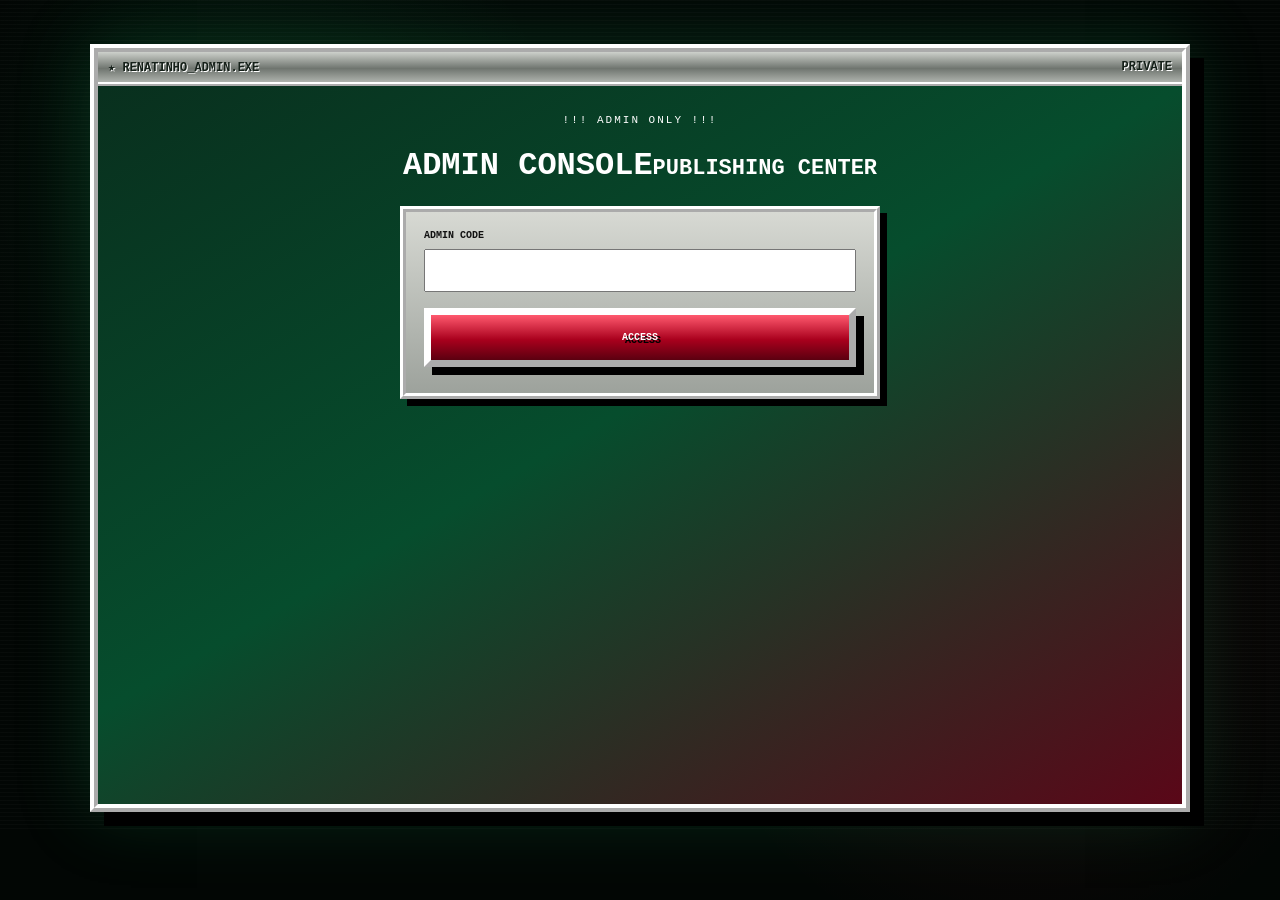
<file: admin.html>
<!doctype html><html lang="pt-BR"><head><meta charset="utf-8"><meta name="viewport" content="width=device-width,initial-scale=1"><meta name="robots" content="noindex,nofollow"><title>★ ADMIN CONSOLE ★</title><link rel="stylesheet" href="style.css?v=8"></head><body>
<main class="intro-screen"><div class="intro-window" style="min-height:auto"><div class="window-title"><span>★ RENATINHO_ADMIN.EXE</span><span>PRIVATE</span></div><div class="intro-content" style="justify-content:flex-start">
<div class="tiny blink">!!! ADMIN ONLY !!!</div><h1 style="font-size:32px">ADMIN CONSOLE<span style="font-size:22px">PUBLISHING CENTER</span></h1>
<form id="gate" class="win-box" style="padding:18px;width:min(480px,100%);color:#111"><label style="display:block;font-weight:bold;font-size:10px">ADMIN CODE<input id="code" type="password" style="display:block;width:100%;padding:12px;margin:8px 0"></label><button class="start-button" style="font-size:10px;width:100%;margin:8px 0">ACCESS</button><div id="error" style="color:#a00;font-weight:bold;font-size:9px"></div></form>
<section id="panel" class="win-box hidden" style="padding:18px;width:min(950px,100%);color:#111;text-align:left"><div class="box-head">PUBLISH FRIEND CARDS</div><div style="padding:12px;display:grid;gap:12px">
<p style="font-size:10px">Importe os arquivos <b>.json</b> enviados pelos amigos. Nada entra no site até você clicar em publicar.</p>
<input id="files" type="file" accept=".json,application/json" multiple>
<div id="list" style="display:grid;gap:7px"></div>
<button id="export" class="start-button" style="font-size:10px">★ EXPORTAR CARDS.JSON</button><div id="status" style="font-size:9px"></div>
</div></section><section id="lovePanel" class="win-box hidden" style="padding:18px;width:min(950px,100%);color:#111;text-align:left;margin-top:14px"><div class="box-head">♥ THE LOVE FILE EDITOR ♥</div><div style="padding:12px;display:grid;grid-template-columns:1fr 1fr;gap:12px"><div><label>TITLE<input id="lfTitle" value="THE LOVE FILE" style="display:block;width:100%;padding:8px;margin:4px 0 10px"></label><label>FROM<input id="lfName" value="GIOVANA" style="display:block;width:100%;padding:8px;margin:4px 0 10px"></label><label>MESSAGE<textarea id="lfMsg" rows="10" style="display:block;width:100%;padding:8px;margin:4px 0 10px">Você chegou até o final. Este site inteiro foi feito para você, Renatinho.</textarea></label><label>SIGNATURE<input id="lfSig" value="Com amor, Giovana ♥" style="display:block;width:100%;padding:8px;margin:4px 0 10px"></label><button id="exportLove" class="start-button" style="font-size:10px">♥ EXPORT LOVE-FILE.JSON</button><div id="loveStatus" style="font-size:9px;margin-top:8px"></div></div><div class="win-box" style="padding:15px;background:linear-gradient(135deg,#fff0f5,#ffd6e1)"><div style="font-size:52px;text-align:center">♥</div><h2 id="lfPrevTitle" style="text-align:center">THE LOVE FILE</h2><p><b>DE: <span id="lfPrevName">GIOVANA</span></b></p><p id="lfPrevMsg">Você chegou até o final. Este site inteiro foi feito para você, Renatinho.</p><p id="lfPrevSig"><b>Com amor, Giovana ♥</b></p></div></div></section></div></div></main>
<script>
const CODE="RENATO-ADMIN-2026", $=s=>document.querySelector(s);let cards=[];
$("#gate").onsubmit=e=>{e.preventDefault();if($("#code").value===CODE){$("#gate").classList.add("hidden");$("#panel").classList.remove("hidden")}else $("#error").textContent="ACCESS DENIED"};
$("#files").onchange=async e=>{for(const f of e.target.files){try{const c=JSON.parse(await f.text());if(c.id&&c.nome&&c.mensagem)cards.push(c)}catch(_){}}render()};
function render(){$("#list").innerHTML=cards.map((c,i)=>`<div style="background:#111;color:#fff;padding:8px;font:10px monospace;display:flex;justify-content:space-between"><span><b>${c.nome}</b> — ${c.titulo}</span><button data-i="${i}">REMOVE</button></div>`).join("");$("#list").querySelectorAll("button").forEach(b=>b.onclick=()=>{cards.splice(+b.dataset.i,1);render()})}
$("#export").onclick=()=>{if(!cards.length){$("#status").textContent="NENHUM CARTÃO";return}const a=document.createElement("a");a.href=URL.createObjectURL(new Blob([JSON.stringify(cards,null,2)],{type:"application/json"}));a.download="cards.json";a.click();$("#status").textContent="★ SUBSTITUA cards/cards.json NO GITHUB ★"};
document.querySelector('#panel')?.insertAdjacentHTML('afterend','');
if(location.search.includes('love')){document.querySelector('#lovePanel')?.classList.remove('hidden')}
['lfTitle','lfName','lfMsg','lfSig'].forEach(id=>document.getElementById(id)?.addEventListener('input',()=>{document.getElementById('lfPrevTitle').textContent=document.getElementById('lfTitle').value;document.getElementById('lfPrevName').textContent=document.getElementById('lfName').value;document.getElementById('lfPrevMsg').textContent=document.getElementById('lfMsg').value;document.getElementById('lfPrevSig').innerHTML='<b>'+document.getElementById('lfSig').value+'</b>';}));
document.getElementById('exportLove')?.addEventListener('click',()=>{const x={titulo:document.getElementById('lfTitle').value,nome:document.getElementById('lfName').value,mensagem:document.getElementById('lfMsg').value,assinatura:document.getElementById('lfSig').value};const a=document.createElement('a');a.href=URL.createObjectURL(new Blob([JSON.stringify(x,null,2)],{type:'application/json'}));a.download='love-file.json';a.click();document.getElementById('loveStatus').textContent='♥ LOVE FILE READY — replace love-file.json on GitHub ♥'});
</script></body></html>
</file>
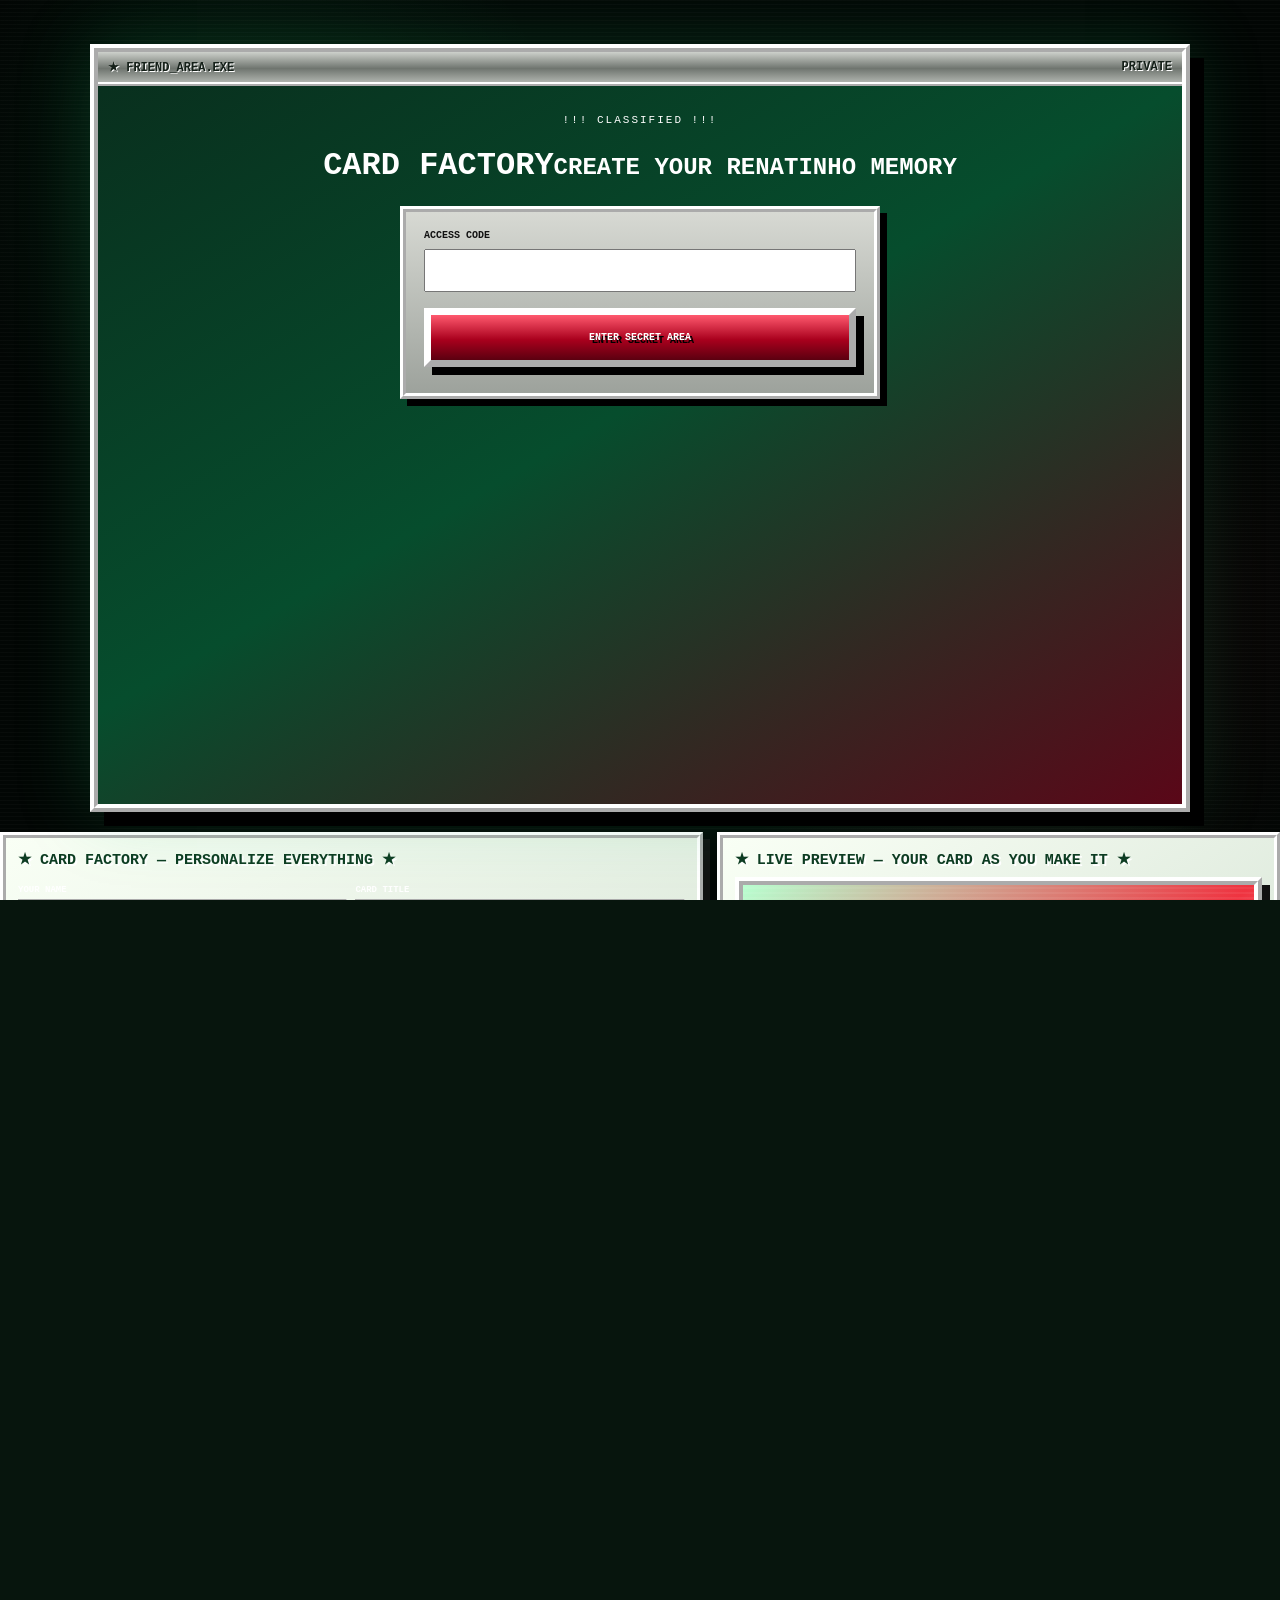
<file: create.html>
<!doctype html><html lang="pt-BR"><head><meta charset="utf-8"><meta name="viewport" content="width=device-width,initial-scale=1"><meta name="robots" content="noindex,nofollow"><title>★ SECRET FRIEND AREA ★</title><link rel="stylesheet" href="style.css?v=8">
<style>
.factory-v10{display:grid;grid-template-columns:minmax(0,1fr) minmax(330px,44%);gap:14px;align-items:start}
.v10-panel{background:linear-gradient(145deg,#f9fff5,#c6d7c7);border:6px ridge #fff;box-shadow:7px 7px #111;padding:12px}
.v10-panel h3{margin:0 0 8px;color:#0d3c22;text-shadow:2px 2px #fff;font-size:15px}
.v10-row{display:grid;grid-template-columns:1fr 1fr;gap:8px}
.v10-field{margin:8px 0}.v10-field label{display:block;font-size:9px;font-weight:bold;margin-bottom:4px}
.v10-field input,.v10-field select,.v10-field textarea{width:100%;box-sizing:border-box;border:4px inset #fff;background:#fff;padding:7px;font-family:inherit}
.v10-themes{display:grid;grid-template-columns:repeat(3,1fr);gap:6px}
.v10-theme{border:4px outset #fff;padding:7px;background:#eee;cursor:pointer;font-size:9px;font-weight:bold;min-height:48px}
.v10-theme.active{border:4px inset #fff;outline:3px solid #111}
.v10-emojis{display:flex;flex-wrap:wrap;gap:5px}.v10-emoji{font-size:22px;border:3px outset #fff;background:#fff;cursor:pointer;padding:3px}
.v10-preview-wrap{position:sticky;top:10px}
.v10-preview{min-height:520px;position:relative;overflow:hidden;border:8px ridge #fff;box-shadow:8px 8px #111;padding:20px;background:linear-gradient(135deg,#0d6b3b,#ef3340,#fff)}
.v10-preview .scan{position:absolute;inset:0;background:repeating-linear-gradient(0deg,rgba(255,255,255,.06) 0 2px,transparent 2px 5px);pointer-events:none}
.v10-card{position:relative;z-index:2;min-height:460px;border:8px ridge #fff;box-shadow:0 0 0 4px #111,10px 10px #111;background:rgba(255,255,255,.9);padding:18px;text-align:center;overflow:hidden}
.v10-card h2{font-size:28px;margin:8px 0;color:#102c1b;text-shadow:3px 3px #fff}.v10-card p{font-size:13px;line-height:1.5;color:#111}
.v10-hero{font-size:70px;animation:v10dance .65s infinite alternate;filter:drop-shadow(4px 4px #111);display:inline-block}
.v10-float{position:absolute;animation:v10float 2.3s ease-in-out infinite}.v10-f1{left:8%;top:12%}.v10-f2{right:8%;top:22%;animation-delay:.5s}.v10-f3{left:12%;bottom:16%;animation-delay:1s}.v10-f4{right:12%;bottom:10%;animation-delay:1.5s}
.v10-gif{max-width:150px;max-height:120px;border:4px ridge #fff;box-shadow:4px 4px #111;margin:8px auto}
.v10-status{font-size:9px;background:#111;color:#8dffb4;padding:7px;margin-top:8px;min-height:14px}
@keyframes v10dance{to{transform:translateY(-8px) rotate(4deg) scale(1.05)}}@keyframes v10float{50%{transform:translateY(-14px) rotate(8deg)}}
@media(max-width:900px){.factory-v10{grid-template-columns:1fr}.v10-preview-wrap{position:relative}.v10-row{grid-template-columns:1fr}}
</style>
<style>body > .factory:not(#factoryV10), body > section.card-factory-old{display:none!important}</style></head><body>
<main class="intro-screen"><div class="intro-window" style="min-height:auto"><div class="window-title"><span>★ FRIEND_AREA.EXE</span><span>PRIVATE</span></div><div class="intro-content" style="justify-content:flex-start">
<div class="tiny blink">!!! CLASSIFIED !!!</div><h1 style="font-size:32px">CARD FACTORY<span style="font-size:24px">CREATE YOUR RENATINHO MEMORY</span></h1>
<form id="gate" class="win-box" style="padding:18px;width:min(480px,100%);color:#111"><label style="display:block;font-weight:bold;font-size:10px">ACCESS CODE<input id="code" style="display:block;width:100%;padding:12px;margin:8px 0" autocomplete="off"></label><button class="start-button" style="font-size:10px;width:100%;margin:8px 0">ENTER SECRET AREA</button><div id="error" style="color:#a00;font-weight:bold;font-size:9px"></div></form>
<form id="factory" class="win-box hidden" style="padding:18px;width:min(900px,100%);color:#111;text-align:left">
<div class="box-head">CREATE YOUR CARD</div><div style="padding:12px;display:grid;gap:10px">
<label>SEU NOME<input id="name" required style="display:block;width:100%;padding:9px"></label>
<label>TÍTULO<input id="title" placeholder="Ex.: LEVEL UP!" style="display:block;width:100%;padding:9px"></label>
<label>MENSAGEM<textarea id="message" rows="7" required style="display:block;width:100%;padding:9px"></textarea></label>
<label>ÍCONE / EMOJI<input id="icon" value="✨" style="display:block;width:100%;padding:9px"></label>
<label>ANIMAÇÃO<select id="anim" style="display:block;width:100%;padding:9px"><option value="stadium">⚽ STADIUM</option><option value="dino">🦖 DINOSAUR</option><option value="pirate">☠️ PIRATE</option><option value="music">♫ MUSIC</option><option value="books">📖 BOOK</option><option value="secret">★ SECRET</option></select></label>
<label>MÚSICA<select id="musicType" style="display:block;width:100%;padding:9px"><option value="none">SEM MÚSICA</option><option value="youtube">YOUTUBE</option><option value="spotify">SPOTIFY</option><option value="file">ARQUIVO DE ÁUDIO</option></select></label>
<input id="musicUrl" placeholder="Cole o link do YouTube/Spotify" style="display:block;width:100%;padding:9px">
<input id="musicFile" type="file" accept="audio/*" style="display:block;width:100%;padding:9px">
<label>FOTO<input id="photo" type="file" accept="image/*" style="display:block;width:100%;padding:9px"></label>
<button type="button" id="preview" class="start-button" style="font-size:10px">TESTAR VISUAL</button>
<button type="submit" class="start-button" style="font-size:10px">💾 EXPORTAR MEU CARTÃO</button>
<div id="status" style="font-size:9px"></div><p style="font-size:8px;margin-top:8px">Você envia apenas o arquivo .json para a pessoa responsável pelo site. Seu cartão só aparece depois de ser revisado e publicado.</p>
</div></form>
</div></div></main>
<script>
const G="RENATINHO2000";let photoData="",audioData="";
const $=s=>document.querySelector(s);
$("#gate").onsubmit=e=>{e.preventDefault();if($("#code").value.trim().toUpperCase()===G){$("#gate").classList.add("hidden");$("#factory").classList.remove("hidden")}else $("#error").textContent="ACCESS DENIED"};
$("#photo").onchange=()=>{const f=$("#photo").files[0];if(!f)return;const r=new FileReader();r.onload=()=>photoData=r.result;r.readAsDataURL(f)};
$("#musicFile").onchange=()=>{const f=$("#musicFile").files[0];if(!f)return;const r=new FileReader();r.onload=()=>audioData=r.result;r.readAsDataURL(f)};
$("#musicType").onchange=()=>{$("#musicUrl").style.display=["youtube","spotify"].includes($("#musicType").value)?"block":"none";$("#musicFile").style.display=$("#musicType").value==="file"?"block":"none"};$("#musicType").dispatchEvent(new Event("change"));
$("#preview").onclick=()=>alert("Seu cartão está pronto para ser exportado. A música começa quando o Renatinho clicar nele.");
$("#factory").onsubmit=e=>{e.preventDefault();const type=$("#musicType").value;const c={version:"renatinho-card-v8",id:$("#name").value.trim().toLowerCase().replace(/[^a-z0-9]+/g,"-")+"-"+Date.now().toString(36).slice(-5),nome:$("#name").value.trim(),titulo:$("#title").value.trim()||"FELIZ ANIVERSÁRIO",icon:$("#icon").value.trim()||"✨",hint:"FRIEND CARD • CLASSIFIED",tipoDeAnimacao:$("#anim").value,mensagem:$("#message").value.trim(),fotos:photoData?[{data:photoData,nome:$("#photo").files[0]?.name||"foto"}]:[],musica:type==="file"?audioData:$("#musicUrl").value.trim(),musicaNome:type==="file"?$("#musicFile").files[0]?.name||"audio.mp3":type==="youtube"?"YouTube":type==="spotify"?"Spotify":"",cardConfig:{musica:{type,url:$("#musicUrl").value.trim(),autoPlay:true}},status:"pending-admin-approval",createdAt:new Date().toISOString()};const a=document.createElement("a");a.href=URL.createObjectURL(new Blob([JSON.stringify(c,null,2)],{type:"application/json"}));a.download="cartao-"+c.id+".json";a.click();$("#status").textContent="★ CARTÃO EXPORTADO! MANDE O .JSON PARA A GIOVANA ★"};
</script>
<section class="factory-v10" id="factoryV10">
  <div class="v10-panel">
    <h3>★ CARD FACTORY — PERSONALIZE EVERYTHING ★</h3>
    <div class="v10-row">
      <div class="v10-field"><label>YOUR NAME</label><input id="v10Name" placeholder="Seu nome"></div>
      <div class="v10-field"><label>CARD TITLE</label><input id="v10Title" placeholder="Uma memória..."></div>
    </div>
    <div class="v10-field"><label>MESSAGE</label><textarea id="v10Msg" rows="5" placeholder="Escreva sua mensagem para o Renatinho..."></textarea></div>
    <div class="v10-field"><label>FONT</label>
      <select id="v10Font">
        <option value="Arial, sans-serif">Arial / Internet 2000</option>
        <option value="Georgia, serif">Georgia / Carta clássica</option>
        <option value="Trebuchet MS, sans-serif">Trebuchet / MSN</option>
        <option value="Courier New, monospace">Courier / Terminal</option>
        <option value="Comic Sans MS, cursive">Comic Sans / 2000 demais</option>
        <option value="Impact, sans-serif">Impact / Banner</option>
      </select>
    </div>
    <div class="v10-field"><label>CHOOSE YOUR THEME</label>
      <div class="v10-themes">
        <button class="v10-theme active" data-theme="y2k">💿 Y2K</button>
        <button class="v10-theme" data-theme="fluminense">⚽ FLU</button>
        <button class="v10-theme" data-theme="dino">🦖 DINO</button>
        <button class="v10-theme" data-theme="pirate">☠️ PIRATE</button>
        <button class="v10-theme" data-theme="music">🎧 MUSIC</button>
        <button class="v10-theme" data-theme="books">📚 BOOKS</button>
      </div>
    </div>
    <div class="v10-field"><label>EMOJIS — CLICK TO ADD</label>
      <div class="v10-emojis">
        <button class="v10-emoji">💚</button><button class="v10-emoji">❤️</button><button class="v10-emoji">⭐</button><button class="v10-emoji">✨</button>
        <button class="v10-emoji">⚽</button><button class="v10-emoji">🦖</button><button class="v10-emoji">☠️</button><button class="v10-emoji">🏴‍☠️</button>
        <button class="v10-emoji">🎸</button><button class="v10-emoji">🎧</button><button class="v10-emoji">📚</button><button class="v10-emoji">📖</button>
        <button class="v10-emoji">🔥</button><button class="v10-emoji">💿</button><button class="v10-emoji">💻</button><button class="v10-emoji">🌈</button>
      </div>
    </div>
    <div class="v10-field"><label>GIF URL (opcional)</label><input id="v10Gif" placeholder="https://.../seu-gif.gif"></div>
    <div class="v10-field"><label>MUSIC URL / FILE NAME (opcional)</label><input id="v10Music" placeholder="YouTube, Spotify ou nome do arquivo"></div>
    <button id="v11Surprise" type="button" style="width:100%;margin:10px 0;padding:12px;background:linear-gradient(#fff36b,#ff5b8d);border:6px outset #fff;box-shadow:5px 5px #111;font-weight:900;font-size:12px;cursor:pointer">✨ SURPRISE ME! — RANDOM Y2K MAGIC ✨</button>
    <div class="v10-status" id="v10Status">LIVE PREVIEW ONLINE — altere qualquer campo e veja o cartão mudar.</div>
  </div>
  <div class="v10-preview-wrap">
    <div class="v10-panel">
      <h3>★ LIVE PREVIEW — YOUR CARD AS YOU MAKE IT ★</h3>
      <div class="v10-preview" id="v10Preview">
        <div class="scan"></div>
        <div class="v10-card" id="v10Card">
          <div class="v10-float v10-f1">✨</div><div class="v10-float v10-f2">💚</div><div class="v10-float v10-f3">⭐</div><div class="v10-float v10-f4">💿</div>
          <div class="v10-hero" id="v10Hero">💚</div>
          <h2 id="v10PreviewTitle">MY RENATINHO MEMORY</h2>
          <div id="v10PreviewName" style="font-weight:bold">FROM: FRIEND</div>
          <img id="v10PreviewGif" class="v10-gif" hidden alt="">
          <p id="v10PreviewMsg">Comece a escrever e veja sua memória aparecer aqui em tempo real.</p>
          <div id="v10PreviewEmojis" style="font-size:25px;min-height:36px">✨ 💚 ⭐</div>
          <div style="margin-top:20px;font-size:9px">★ MADE WITH THE CARD FACTORY ★</div>
        </div>
      </div>
    </div>
  </div>
</section>
<script>
(()=> {
 const q=s=>document.querySelector(s), qa=s=>document.querySelectorAll(s);
 const state={theme:"y2k",emojis:["✨","💚","⭐"]};
 const themes={
   y2k:{bg:"linear-gradient(135deg,#b8ffd0,#ef3340,#fff)",hero:"💿"},
   fluminense:{bg:"linear-gradient(135deg,#006b3c,#fff,#c8102e)",hero:"⚽"},
   dino:{bg:"linear-gradient(135deg,#9be564,#1b7f3a,#f4f1d7)",hero:"🦖"},
   pirate:{bg:"linear-gradient(135deg,#111,#6e1525,#f0d46a)",hero:"☠️"},
   music:{bg:"linear-gradient(135deg,#21103d,#ff2e83,#13d9ff)",hero:"🎧"},
   books:{bg:"linear-gradient(135deg,#5b351f,#f1d7a5,#f7f0df)",hero:"📚"}
 };
 function render(){
   const n=q("#v10Name")?.value||"FRIEND", t=q("#v10Title")?.value||"MY RENATINHO MEMORY", m=q("#v10Msg")?.value||"Comece a escrever e veja sua memória aparecer aqui em tempo real.";
   const font=q("#v10Font")?.value||"Arial, sans-serif";
   q("#v10PreviewName").textContent="FROM: "+n;
   q("#v10PreviewTitle").textContent=t;
   q("#v10PreviewMsg").textContent=m;
   q("#v10PreviewEmojis").textContent=state.emojis.join(" ");
   q("#v10Hero").textContent=themes[state.theme].hero;
   q("#v10Preview").style.background=themes[state.theme].bg;
   q("#v10Card").style.fontFamily=font;
   const gif=q("#v10Gif")?.value.trim(), img=q("#v10PreviewGif");
   if(gif){img.src=gif;img.hidden=false}else img.hidden=true;
   q("#v10Status").textContent="LIVE PREVIEW ONLINE • "+state.theme.toUpperCase()+" THEME • "+state.emojis.length+" EMOJIS";
 }
 qa("#factoryV10 input,#factoryV10 textarea,#factoryV10 select").forEach(el=>el.addEventListener("input",render));
 qa(".v10-theme").forEach(b=>b.addEventListener("click",()=>{qa(".v10-theme").forEach(x=>x.classList.remove("active"));b.classList.add("active");state.theme=b.dataset.theme;render()}));
 qa(".v10-emoji").forEach(b=>b.addEventListener("click",()=>{state.emojis.push(b.textContent);if(state.emojis.length>12)state.emojis.shift();render()}));
 render();
})();
</script>

<script>
(()=>{
 const btn=document.getElementById("v11Surprise");
 if(!btn)return;
 const q=s=>document.querySelector(s);
 const themes=[
   {name:"y2k",bg:"linear-gradient(135deg,#b8ffd0,#ef3340,#fff)",emoji:["💿","✨","⭐","💚","💻"],title:["RENATINHO.EXE","OMG HAPPY BIRTHDAY","WELCOME TO THE INTERNET"]},
   {name:"fluminense",bg:"linear-gradient(135deg,#006b3c,#fff,#c8102e)",emoji:["⚽","💚","❤️","🏆","⭐"],title:["TRICOLOR MEMORY","FLU MODE: ON","CAMPEÃO DA AMIZADE"]},
   {name:"dino",bg:"linear-gradient(135deg,#9be564,#1b7f3a,#f4f1d7)",emoji:["🦖","🌴","🥚","⭐","🌿"],title:["JURASSIC BIRTHDAY","DINO MEMORY FILE","RAWRSOME DAY"]},
   {name:"pirate",bg:"linear-gradient(135deg,#111,#6e1525,#f0d46a)",emoji:["☠️","🏴‍☠️","⚓","💰","🌊"],title:["GRAND LINE MEMORY","PIRATE MODE","WANTED: BIRTHDAY"]},
   {name:"music",bg:"linear-gradient(135deg,#21103d,#ff2e83,#13d9ff)",emoji:["🎧","🎸","🎵","💿","✨"],title:["NOW PLAYING","BIRTHDAY MIX","TRACK 01: RENATINHO"]},
   {name:"books",bg:"linear-gradient(135deg,#5b351f,#f1d7a5,#f7f0df)",emoji:["📚","📖","✒️","☕","⭐"],title:["CHAPTER: RENATINHO","A VERY GOOD STORY","THE NEXT CHAPTER"]},
   {name:"love",bg:"linear-gradient(135deg,#ffb8c9,#fff,#b8ffd0)",emoji:["💚","❤️","💕","💖","✨"],title:["MADE WITH LOVE","A SPECIAL MEMORY","♥ FOR RENATINHO ♥"]}
 ];
 const fonts=["Arial, sans-serif","Georgia, serif","Trebuchet MS, sans-serif","Courier New, monospace","Comic Sans MS, cursive","Impact, sans-serif"];
 const pick=a=>a[Math.floor(Math.random()*a.length)];
 btn.addEventListener("click",()=>{
   const t=pick(themes);
   const font=pick(fonts);
   const title=pick(t.title);
   const name=q("#v10Name"), titleEl=q("#v10Title"), msg=q("#v10Msg"), fontEl=q("#v10Font");
   if(name&&!name.value)name.value=["AMIGO","YOUR FRIEND","A FRIEND FROM THE INTERNET","SECRET FRIEND"][Math.floor(Math.random()*4)];
   if(titleEl)titleEl.value=title;
   if(msg&&!msg.value)msg.value=pick([
     "Uma memória especial para você, Renatinho. Feliz aniversário! 💚",
     "Que seu novo capítulo seja tão caótico e divertido quanto a internet dos anos 2000.",
     "Esta mensagem foi enviada diretamente do futuro. Feliz aniversário!",
     "Você desbloqueou uma memória secreta. Agora ela é sua para sempre. ♥"
   ]);
   if(fontEl)fontEl.value=font;
   document.querySelectorAll(".v10-theme").forEach(x=>x.classList.toggle("active",x.dataset.theme===t.name));
   const preview=document.querySelector("#v10Preview");
   if(preview)preview.style.background=t.bg;
   const emojiButtons=[...document.querySelectorAll(".v10-emoji")];
   const wanted=t.emoji;
   emojiButtons.forEach((b,i)=>b.style.transform=wanted.includes(b.textContent)?"scale(1.15)":"");
   const status=q("#v10Status");
   if(status)status.textContent="✨ SURPRISE GENERATED • "+t.name.toUpperCase()+" • "+font.split(",")[0]+" • "+wanted.join(" ");
   btn.animate([{transform:"rotate(-2deg) scale(1)"},{transform:"rotate(2deg) scale(1.05)"},{transform:"rotate(0) scale(1)"}],{duration:450});
   // Trigger the existing live preview listeners.
   [name,titleEl,msg,fontEl].forEach(el=>el&&el.dispatchEvent(new Event("input",{bubbles:true})));
 });
})();
</script>
</body></html>
</file>
<file: style.css>
*{box-sizing:border-box}
:root{--g:#0b6b3c;--g2:#18b866;--lime:#8cff9e;--r:#b70e2d;--r2:#ff3d59;--w:#f4f1df;--dark:#10261a;--gold:#ffe04a;--silver:#cfd2cb;--pixel:"Courier New",monospace}
html,body{margin:0;width:100%;height:100%;background:#07150d;color:#fff;font-family:var(--pixel);overflow-x:hidden}
body{background:radial-gradient(circle at 20% 20%,rgba(30,255,130,.08),transparent 25%),radial-gradient(circle at 80% 70%,rgba(255,20,70,.08),transparent 28%),#020604}
button{font:inherit}.hidden{display:none!important}.screen{min-height:100vh;width:100vw}
.crt,.scan-noise{position:fixed;inset:0;pointer-events:none;z-index:9999}
.crt{background:repeating-linear-gradient(0deg,rgba(0,0,0,.18) 0 1px,transparent 1px 4px);mix-blend-mode:multiply}
.scan-noise{opacity:.12;background-image:radial-gradient(#fff 0 1px,transparent 1px);background-size:5px 5px}
.topbar{position:fixed;top:0;left:0;right:0;height:28px;background:linear-gradient(#276d9d,#0a2940);border-bottom:2px solid #9ec8e8;box-shadow:0 3px #000;display:flex;justify-content:space-between;align-items:center;padding:0 9px;font-size:10px;z-index:20}
.intro-screen{display:grid;place-items:center;padding:44px 20px 20px;background:radial-gradient(circle at 50% 42%,rgba(20,150,80,.2),transparent 35%),repeating-linear-gradient(0deg,transparent 0 3px,rgba(255,255,255,.025) 3px 4px)}
.intro-window{width:min(1100px,96vw);min-height:min(760px,calc(100vh - 70px));border:8px ridge #fff;background:linear-gradient(150deg,#092e1d 0%,#064d2d 48%,#5a0718 100%);box-shadow:14px 14px #000,0 0 70px rgba(24,184,102,.22);position:relative;overflow:hidden}
.window-title{height:34px;padding:7px 10px;background:linear-gradient(#cdd0cb,#6f756f 55%,#aeb2ad);color:#152019;border-bottom:4px ridge #fff;display:flex;align-items:center;justify-content:space-between;font-weight:bold;font-size:12px;text-shadow:1px 1px #fff}
.intro-content{min-height:calc(min(760px,100vh - 70px) - 42px);display:flex;flex-direction:column;align-items:center;justify-content:center;padding:28px;position:relative}
.construction{position:absolute;left:-25px;top:28px;background:#ffe500;color:#111;border:5px solid #111;padding:8px 18px;transform:rotate(-8deg);box-shadow:6px 6px #000;font-weight:bold;animation:shake .35s steps(2) infinite}
.spark-row{font-size:28px;color:var(--gold);letter-spacing:14px;text-shadow:0 0 12px #fff;animation:glow 1s infinite alternate}
.tiny{font-size:11px;letter-spacing:2px}.blink{animation:blink .7s steps(2) infinite}
.intro h1{font-family:var(--pixel);font-size:clamp(30px,6vw,70px);text-align:center;line-height:1.1;margin:14px 0;text-shadow:7px 7px #000,0 0 12px #fff}
.intro h1 span{display:block;color:var(--r2);-webkit-text-stroke:2px #fff;animation:bob .8s ease-in-out infinite alternate}
.hero-avatar{font-size:76px;filter:drop-shadow(8px 8px #000);animation:heroBob 1.2s ease-in-out infinite}
.level-chip{background:#101611;border:4px ridge #fff;padding:7px 12px;font-size:11px;color:var(--lime);box-shadow:5px 5px #000}
.intro-copy{text-align:center;line-height:1.7;font-weight:bold;color:#fff}
.loading{width:min(620px,90%);border:5px ridge #fff;background:#17221b;padding:9px;box-shadow:5px 5px #000;font-size:10px}
.loading b{display:block;height:18px;border:3px inset #fff;background:#222;margin:6px 0;overflow:hidden}.loading i{display:block;width:100%;height:100%;background:repeating-linear-gradient(90deg,#17c866 0 12px,#91ff9d 12px 16px);animation:loading 1.3s linear infinite}
.loading small{font-size:8px;color:#ddd}.start-button{margin:20px 0;border:7px outset #fff;background:linear-gradient(#ff596e,#a9001d 55%,#5b0010);color:#fff;padding:17px 25px;font-size:16px;font-weight:bold;box-shadow:8px 8px #000;text-shadow:3px 3px #000;cursor:pointer;animation:buttonPulse 1s infinite}.start-button:active{border-style:inset;transform:translate(4px,4px);box-shadow:4px 4px #000}
.marquee{width:100%;overflow:hidden;white-space:nowrap;background:#17221b;border:3px inset #fff;padding:7px;color:var(--gold);font-size:10px}.marquee span{display:inline-block;animation:marquee 16s linear infinite}
.intro-foot{margin-top:12px;font-size:8px;color:#c9d5cc}
.site-screen{padding:0;background:linear-gradient(180deg,#0b2b1b,#15552f 42%,#2a0b13);min-height:100vh}
.desktop{min-height:100vh;width:100vw;display:flex;flex-direction:column}
.sitebar{min-height:92px;background:linear-gradient(#126a42,#06331f);border-bottom:6px ridge #fff;display:grid;grid-template-columns:170px 1fr 170px;gap:10px;align-items:center;padding:9px 12px;box-shadow:0 7px #000;position:sticky;top:0;z-index:30}
.brand{font-size:25px;color:#fff;text-shadow:4px 4px #000}.brand small{color:var(--r2);font-size:13px}.site-title{text-align:center}.site-title span{font-size:9px;color:var(--gold)}.site-title h2{font-size:18px;margin:5px 0;color:#fff;text-shadow:3px 3px #000}.site-title p{font-size:8px;margin:0;color:#b8cfc1}.status-box{text-align:right;font-size:9px;color:var(--lime)}.status-box b{color:#fff}
.desktop-body{flex:1;display:grid;grid-template-columns:220px minmax(0,1fr);gap:12px;padding:14px;max-width:1500px;width:100%;margin:0 auto}
.sidebar{display:flex;flex-direction:column;gap:12px}.win-box{background:linear-gradient(#d7d9d3,#9da29c);border:6px ridge #fff;color:#111;box-shadow:7px 7px #000}.box-head{background:linear-gradient(#2a8d5c,#064b2c);color:#fff;border-bottom:4px ridge #fff;padding:7px 9px;font-size:9px;text-shadow:2px 2px #000}.profile{padding:11px;display:flex;flex-direction:column;gap:7px;font-size:9px}.mini-avatar{font-size:60px;text-align:center;animation:heroBob 1s infinite alternate}.nav-btn{margin:7px 8px;width:calc(100% - 16px);padding:9px;background:linear-gradient(#fff,#aeb3ad);border:4px outset #fff;color:#111;font-weight:bold;cursor:pointer;text-align:left}.nav-btn:hover{background:#d9ffdf}.construction-box{background:#ffe100;border-color:#111;padding:14px;text-align:center;font-weight:bold;transform:rotate(-2deg);animation:shake .4s steps(2) infinite}.construction-box small{display:block;margin-top:8px}.visitor-counter{background:#0a0e0b;color:var(--lime);border:4px inset #aaa;padding:10px;font-size:8px;text-align:center;box-shadow:inset 0 0 18px #000}.visitor-counter strong{font-size:18px;color:#fff}
.main-column{min-width:0;display:flex;flex-direction:column;gap:14px}.welcome-inner{min-height:280px;display:grid;grid-template-columns:1.25fr .75fr;gap:15px;padding:18px;background:linear-gradient(135deg,#dfe3dd,#a8ada6)}.floating-emojis{grid-column:1/-1;color:#0a7040;font-size:20px;letter-spacing:10px;animation:floatRow 2s ease-in-out infinite alternate}.welcome-text{padding:8px}.welcome-text h3{font-size:28px;line-height:1.15;margin:8px 0;text-shadow:3px 3px #fff}.welcome-text h3 span{color:#b20d2b}.welcome-text p{line-height:1.5;font-size:12px;max-width:650px}.renatinho-stage{position:relative;display:grid;place-items:center;min-height:210px;overflow:hidden;background:radial-gradient(circle,#8dff9d 0 2px,transparent 3px),#0b3320;background-size:25px 25px;border:6px inset #fff}.halo{position:absolute;width:180px;height:180px;border-radius:50%;background:radial-gradient(circle,rgba(255,255,255,.85),rgba(92,255,142,.3),transparent 70%);animation:halo 1.2s infinite alternate}.pixel-person{position:relative;font-size:115px;filter:drop-shadow(9px 9px #000);animation:heroDance .8s infinite alternate;z-index:2}.floating-label{position:absolute;bottom:12px;right:10px;background:#17221b;color:#fff;border:3px ridge #fff;padding:6px;font-size:9px;transform:rotate(-3deg);z-index:3}.floating-label b{color:var(--gold)}
.cards-section{background:#17221b;border:6px ridge #fff;box-shadow:7px 7px #000;padding-bottom:12px}.section-head{display:flex;justify-content:space-between;align-items:center;background:linear-gradient(#7a1026,#40040f);padding:9px 11px;border-bottom:4px ridge #fff;font-size:10px}.section-head small{color:var(--gold)}.cards-grid{display:grid;grid-template-columns:repeat(3,minmax(0,1fr));gap:14px;padding:14px}.memory-card{min-height:210px;position:relative;overflow:hidden;cursor:pointer;border:6px ridge #fff;background:linear-gradient(150deg,#0a5634,#062116 60%,#5d071a);box-shadow:7px 7px #000;transition:.18s transform,.18s filter}.memory-card:hover{transform:translateY(-7px) rotate(-1deg) scale(1.015);filter:brightness(1.18)}.memory-card:active{transform:translate(4px,4px)}.memory-card .shine{position:absolute;inset:-80% -20%;background:linear-gradient(110deg,transparent 42%,rgba(255,255,255,.28) 49%,transparent 56%);transform:translateX(-70%);animation:shine 3s infinite}.memory-card .corner{position:absolute;right:6px;top:6px;background:#ffe500;color:#111;border:3px solid #111;padding:3px 5px;font-size:7px;font-weight:bold}.memory-card .icon{font-size:70px;text-align:center;margin-top:18px;filter:drop-shadow(7px 7px #000)}.memory-card h4{text-align:center;font-size:12px;margin:8px 4px;color:#fff;text-shadow:2px 2px #000}.memory-card p{text-align:center;font-size:8px;color:#c8dfd0;padding:0 8px}.memory-card .open-label{position:absolute;bottom:8px;left:50%;transform:translateX(-50%);background:#fff;color:#111;border:4px outset #fff;padding:5px 8px;font-size:7px;font-weight:bold;white-space:nowrap}.card-stadium:hover .icon{animation:kick .45s infinite}.card-dino:hover .icon{animation:dino .35s infinite}.card-pirate:hover .icon{animation:sway .55s infinite}.card-music:hover .icon{animation:dance .3s infinite}.card-books:hover .icon{animation:page .7s infinite}.card-secret:hover .icon{animation:glitch .18s infinite}
.playlist-content{min-height:100px;padding:18px;display:flex;gap:18px;align-items:center;background:#17221b;color:#fff}.disc{font-size:55px;animation:spin 2s linear infinite}.playlist-content p{font-size:10px;color:#ccd7cf}.guestbook{padding-bottom:12px}.guestbook>p,.guest-lines{padding:0 12px;font-size:10px;line-height:2}.guestbook>p{color:#7a061c;font-weight:bold}.site-footer{margin-top:auto;min-height:38px;background:#08100b;border-top:4px ridge #fff;display:flex;justify-content:space-around;align-items:center;padding:8px;font-size:7px;color:#b6c4ba}
.modal{position:fixed;inset:0;z-index:2000;display:grid;place-items:center;padding:18px}.modal-backdrop{position:absolute;inset:0;background:rgba(0,0,0,.82);backdrop-filter:blur(3px)}.card-window{position:relative;width:min(860px,96vw);max-height:92vh;overflow:auto;background:#d9dad5;border:9px ridge #fff;color:#111;box-shadow:14px 14px #000,0 0 50px rgba(24,184,102,.35);z-index:1}.card-window .window-title button{background:#c5c8c2;border:3px outset #fff;padding:1px 8px;font-weight:bold;cursor:pointer}.card-opening{height:0;overflow:hidden;transition:.7s}.card-content{padding:22px;background:linear-gradient(135deg,#e9ebe7,#a9aea7);min-height:330px}.card-content .card-hero{display:grid;grid-template-columns:170px 1fr;gap:20px;align-items:center}.card-content .big-icon{font-size:120px;text-align:center;filter:drop-shadow(9px 9px #000)}.card-content h3{font-size:24px;margin:0 0 6px;text-shadow:3px 3px #fff}.card-content .from{font-size:10px;color:#6b071a}.card-content .msg{font-size:13px;line-height:1.7;background:#fffdf2;border:5px ridge #fff;padding:15px;box-shadow:6px 6px #000;margin-top:16px}.music-bar{display:flex;align-items:center;gap:9px;padding:8px 10px;background:#0b100c;color:#fff;border-top:5px ridge #fff;font-size:8px}.music-eq{color:var(--lime);font-size:18px;animation:equalize .4s infinite alternate}.music-bar button{margin-left:auto;padding:4px 8px;background:#ddd;border:3px outset #fff;cursor:pointer}.card-window.opening .card-content{animation:cardReveal .75s both}.card-window.anim-stadium .big-icon{animation:kick .55s 2}.card-window.anim-dino .big-icon{animation:dino .35s 4}.card-window.anim-pirate .big-icon{animation:sway .55s 4}.card-window.anim-music .big-icon{animation:dance .3s 8}.card-window.anim-books .big-icon{animation:page .7s 4}.card-window.anim-secret .big-icon{animation:glitch .18s 12}
@keyframes blink{50%{opacity:.25}}@keyframes glow{to{filter:brightness(1.8);transform:scale(1.03)}}@keyframes bob{to{transform:translateY(-5px)}}@keyframes heroBob{to{transform:translateY(-10px) rotate(2deg)}}@keyframes heroDance{to{transform:translateY(-12px) rotate(4deg) scale(1.04)}}@keyframes halo{to{transform:scale(1.12);opacity:.65}}@keyframes loading{to{transform:translateX(10px)}}@keyframes buttonPulse{50%{filter:brightness(1.25)}}@keyframes marquee{to{transform:translateX(-100%)}}@keyframes shake{0%,100%{transform:rotate(-2deg) translate(0)}50%{transform:rotate(-4deg) translate(3px,-2px)}}@keyframes floatRow{to{transform:translateY(-8px)}}@keyframes shine{0%,40%{transform:translateX(-80%)}70%,100%{transform:translateX(80%)}}@keyframes kick{0%,100%{transform:rotate(-7deg) translate(0)}50%{transform:rotate(9deg) translate(12px,-8px)}}@keyframes dino{0%,100%{transform:translateY(0) rotate(0)}50%{transform:translateY(-15px) rotate(-8deg)}}@keyframes sway{50%{transform:rotate(12deg) translateY(-7px)}}@keyframes dance{50%{transform:scale(1.16) rotate(8deg)}}@keyframes page{50%{transform:rotateY(45deg) scale(1.08)}}@keyframes glitch{0%,100%{transform:translate(0)}25%{transform:translate(-4px,2px)}50%{transform:translate(4px,-2px)}}@keyframes spin{to{transform:rotate(360deg)}}@keyframes cardReveal{from{opacity:0;transform:translateY(30px) scale(.92)}to{opacity:1;transform:none}}@keyframes equalize{to{transform:scale(1.3)}}
@media(max-width:900px){.sitebar{grid-template-columns:90px 1fr 90px}.brand{font-size:16px}.site-title h2{font-size:12px}.desktop-body{grid-template-columns:1fr}.sidebar{display:grid;grid-template-columns:repeat(3,1fr)}.cards-grid{grid-template-columns:repeat(2,minmax(0,1fr))}.welcome-inner{grid-template-columns:1fr}.renatinho-stage{min-height:190px}}
@media(max-width:600px){.intro-content{padding:20px 12px}.construction{font-size:8px}.spark-row{font-size:18px;letter-spacing:5px}.intro h1{font-size:29px}.hero-avatar{font-size:58px}.sitebar{grid-template-columns:1fr;position:relative;text-align:center}.brand,.status-box{text-align:center}.desktop-body{padding:8px}.sidebar{display:flex}.cards-grid{grid-template-columns:1fr}.card-content .card-hero{grid-template-columns:1fr}.card-content .big-icon{font-size:80px}.welcome-text h3{font-size:22px}.site-footer{flex-direction:column;gap:5px}}

/* V9 — brighter Y2K layer */
:root{--cream:#f7f5e8;--mint:#b8ffd0}
.site-screen{background:radial-gradient(circle at 15% 20%,rgba(80,255,150,.16),transparent 25%),radial-gradient(circle at 85% 70%,rgba(255,70,100,.12),transparent 28%),linear-gradient(180deg,#0d3a24,#1a6b3d 46%,#3b111d)}
.welcome-inner{background:linear-gradient(135deg,#f5f6ed,#c7d6c8)}
.cards-section{background:#1b2b21}
.playlist-section .playlist-content{background:linear-gradient(135deg,#162c20,#0d1912)}
.memory-card{background:linear-gradient(150deg,#16824d,#0c4e30 58%,#8b1930)}
.memory-card p{color:#e1f8e8}
.sidebar .win-box{background:linear-gradient(#eef1e9,#bfcbbf)}
.guestbook{background:linear-gradient(#f1f2eb,#bdc8be)}
.site-footer{background:#102118}

/* V9 final card + playlist + friend factory */
.friend-link{text-decoration:none;display:block;color:#111}
.final-unlock{background:linear-gradient(135deg,#fff6a7,#d7e8d8);border-color:#fff;box-shadow:8px 8px #000}
.final-inner{min-height:145px;padding:18px;display:flex;align-items:center;gap:22px;background:radial-gradient(circle at 20% 50%,rgba(255,230,0,.3),transparent 28%),linear-gradient(135deg,#eff9ee,#c6d9c8)}
.final-lock{font-size:64px;filter:drop-shadow(5px 5px #000);animation:lockPulse 1.1s infinite alternate}
.final-inner h3{margin:5px 0;font-size:20px;text-shadow:2px 2px #fff}.final-inner p{font-size:10px}
.final-button{border:6px outset #fff;background:#777;color:#ddd;padding:12px 16px;font-weight:bold;box-shadow:5px 5px #000;cursor:not-allowed}
.final-button.ready{background:linear-gradient(#ffea62,#b79a00);color:#111;cursor:pointer;animation:buttonPulse .8s infinite}
.playlist-content{display:grid;grid-template-columns:80px 1fr auto;gap:15px;align-items:center}
.playlist-disc{font-size:54px;animation:spin 2s linear infinite}.playlist-info{color:#fff}.playlist-info b{font-size:13px}.playlist-info p{font-size:9px;color:#ccebd5}
.playlist-controls{display:flex;gap:5px}.playlist-controls button{background:linear-gradient(#fff,#aab2aa);border:4px outset #fff;padding:8px;color:#111;font-weight:bold;cursor:pointer}
.final-card{background:linear-gradient(145deg,#f7f0a6,#b8ffd0,#ffb8c5)!important}.final-card-hero{display:grid;grid-template-columns:190px 1fr;gap:20px;align-items:center}.final-orbit{font-size:130px;text-align:center;color:#fff;text-shadow:0 0 12px #fff,7px 7px #111;animation:heroDance .7s infinite alternate}.final-signature{margin-top:18px;text-align:center;background:#111;color:#b8ffd0;border:5px ridge #fff;padding:14px;font-size:9px;line-height:1.8}.final-signature b{color:#ffe04a;font-size:13px}
@keyframes lockPulse{to{transform:scale(1.12) rotate(-5deg);filter:drop-shadow(5px 5px #000) brightness(1.2)}}
@media(max-width:700px){.playlist-content{grid-template-columns:60px 1fr}.playlist-controls{grid-column:1/-1}.final-card-hero{grid-template-columns:1fr}.final-orbit{font-size:80px}}

/* V12 final retro modules */
.legacy-zone,.guestbook-section,.capsule-section,.future-section{margin-top:22px;background:#183c29;color:#fff}
.legacy-grid{display:grid;grid-template-columns:1fr 1fr;gap:12px;padding:14px}
.retro-app{background:#d8ded6;color:#111;border:6px ridge #fff;box-shadow:6px 6px #000;min-height:175px}
.app-title{background:linear-gradient(90deg,#073b25,#1e9c58);color:#fff;font-weight:bold;padding:6px;text-shadow:2px 2px #000}
.msn-body,.winamp-body{padding:14px}.msn-body{display:flex;gap:12px}.msn-avatar{font-size:50px}.msn-body span{font-size:9px;color:#17673c}.msn-body p{font-size:9px;background:#fff;padding:7px;border:3px inset #fff}.eq{letter-spacing:4px;color:#f33;font-size:22px;margin-bottom:10px}.player-controls{margin-top:14px}.player-controls button,.pixel-btn{background:linear-gradient(#fff,#bfc7bf);color:#111;border:4px outset #fff;padding:7px;font-weight:900;cursor:pointer;box-shadow:3px 3px #111}.photo-frame{margin:14px auto;width:145px;height:100px;border:7px ridge #fff;background:#222;color:#8dffb4;display:grid;place-items:center;text-align:center;font:11px "Courier New";overflow:hidden}.photo-frame img{width:100%;height:100%;object-fit:cover}.photobooth{text-align:center}.floppy{text-align:center}.floppy-disc{font-size:70px;margin:15px}.floppy #floppyStatus{font:9px "Courier New";margin:10px}.guestbook-v12,.capsule-inner,.future-inner{padding:15px}.guest-entry{background:linear-gradient(#fff,#d7e1d8);color:#111;border:5px ridge #fff;padding:10px;margin:8px 0;box-shadow:4px 4px #000}.guest-entry p{margin:6px 0;font-size:11px}.guest-entry small{font-size:8px;color:#35634b}.guest-form{display:grid;gap:7px;margin-top:15px}.guest-form input,.guest-form textarea,.future-inner textarea{border:4px inset #fff;padding:8px;font-family:inherit}.capsule-inner{display:flex;gap:25px;align-items:center;background:linear-gradient(135deg,#fff0b5,#d2f1d9);color:#111}.capsule-art{font-size:85px;text-align:center}.capsule-art span{font-size:10px}.capsule-content{margin-top:12px;padding:15px;background:#111;color:#b8ffd0;border:5px ridge #fff;font-family:"Courier New"}.future-inner{background:linear-gradient(135deg,#ffe0e8,#fff,#c9ffd9);color:#111}.future-inner h3{color:#8d1738}.future-inner textarea{width:100%;box-sizing:border-box}.future-actions{display:flex;align-items:center;gap:12px;margin-top:8px}.future-actions span{font:10px "Courier New";background:#111;color:#8dffb4;padding:7px}.hidden{display:none!important}
@media(max-width:800px){.legacy-grid{grid-template-columns:1fr}.capsule-inner{flex-direction:column}}

/* V13 FINAL MODULES */
.legacy-zone,.guestbook-section,.capsule-section,.future-section{margin-top:22px;background:#183c29;color:#fff}
.legacy-grid{display:grid;grid-template-columns:1fr 1fr;gap:12px;padding:14px}.retro-app{background:#d8ded6;color:#111;border:6px ridge #fff;box-shadow:6px 6px #000;min-height:175px}.app-title{background:linear-gradient(90deg,#073b25,#1e9c58);color:#fff;font-weight:bold;padding:6px;text-shadow:2px 2px #000}.msn-body,.winamp-body{padding:14px}.msn-body{display:flex;gap:12px}.msn-avatar{font-size:50px}.msn-body span{font-size:9px;color:#17673c}.msn-body p{font-size:9px;background:#fff;padding:7px;border:3px inset #fff}.eq{letter-spacing:4px;color:#f33;font-size:22px;margin-bottom:10px}.player-controls{margin-top:14px}.player-controls button,.pixel-btn{background:linear-gradient(#fff,#bfc7bf);color:#111;border:4px outset #fff;padding:7px;font-weight:900;cursor:pointer;box-shadow:3px 3px #111}.photo-frame{margin:14px auto;width:145px;height:100px;border:7px ridge #fff;background:#222;color:#8dffb4;display:grid;place-items:center;text-align:center;font:11px "Courier New";overflow:hidden}.photo-frame img{width:100%;height:100%;object-fit:cover}.photobooth{text-align:center}.floppy{text-align:center}.floppy-disc{font-size:70px;margin:15px}.floppy #floppyStatus{font:9px "Courier New";margin:10px}.guestbook-v13{padding:15px}.guest-intro{text-align:center;color:#fff;font-weight:900;text-shadow:2px 2px #111}.guest-entry{background:linear-gradient(#fff,#d7e1d8);color:#111;border:5px ridge #fff;padding:10px;margin:8px 0;box-shadow:4px 4px #000}.guest-entry p{margin:6px 0;font-size:11px}.guest-entry small{font-size:8px;color:#35634b}.guest-form{display:grid;gap:7px;margin-top:15px}.guest-form input,.guest-form textarea,.future-inner textarea{border:4px inset #fff;padding:8px;font-family:inherit}.capsule-inner{display:flex;gap:25px;align-items:center;padding:15px;background:linear-gradient(135deg,#fff0b5,#d2f1d9);color:#111}.capsule-art{font-size:85px;text-align:center}.capsule-art span{font-size:10px}.capsule-content{margin-top:12px;padding:15px;background:#111;color:#b8ffd0;border:5px ridge #fff;font-family:"Courier New"}.future-inner{padding:15px;background:linear-gradient(135deg,#ffe0e8,#fff,#c9ffd9);color:#111}.future-inner h3{color:#8d1738}.future-inner textarea{width:100%;box-sizing:border-box}.future-actions{display:flex;align-items:center;gap:12px;margin-top:8px}.future-actions span{font:10px "Courier New";background:#111;color:#8dffb4;padding:7px}.hidden{display:none!important}.secret-toast{position:fixed;left:50%;top:15%;transform:translateX(-50%);z-index:10000;background:#111;color:#8dffb4;border:6px ridge #fff;box-shadow:8px 8px #000;padding:18px;font:12px "Courier New";text-align:center;animation:toastIn .25s ease-out}.future-sealed{filter:saturate(.8)}
@keyframes toastIn{from{transform:translateX(-50%) scale(.7);opacity:0}to{transform:translateX(-50%) scale(1);opacity:1}}
@media(max-width:800px){.legacy-grid{grid-template-columns:1fr}.capsule-inner{flex-direction:column}}
</file>
